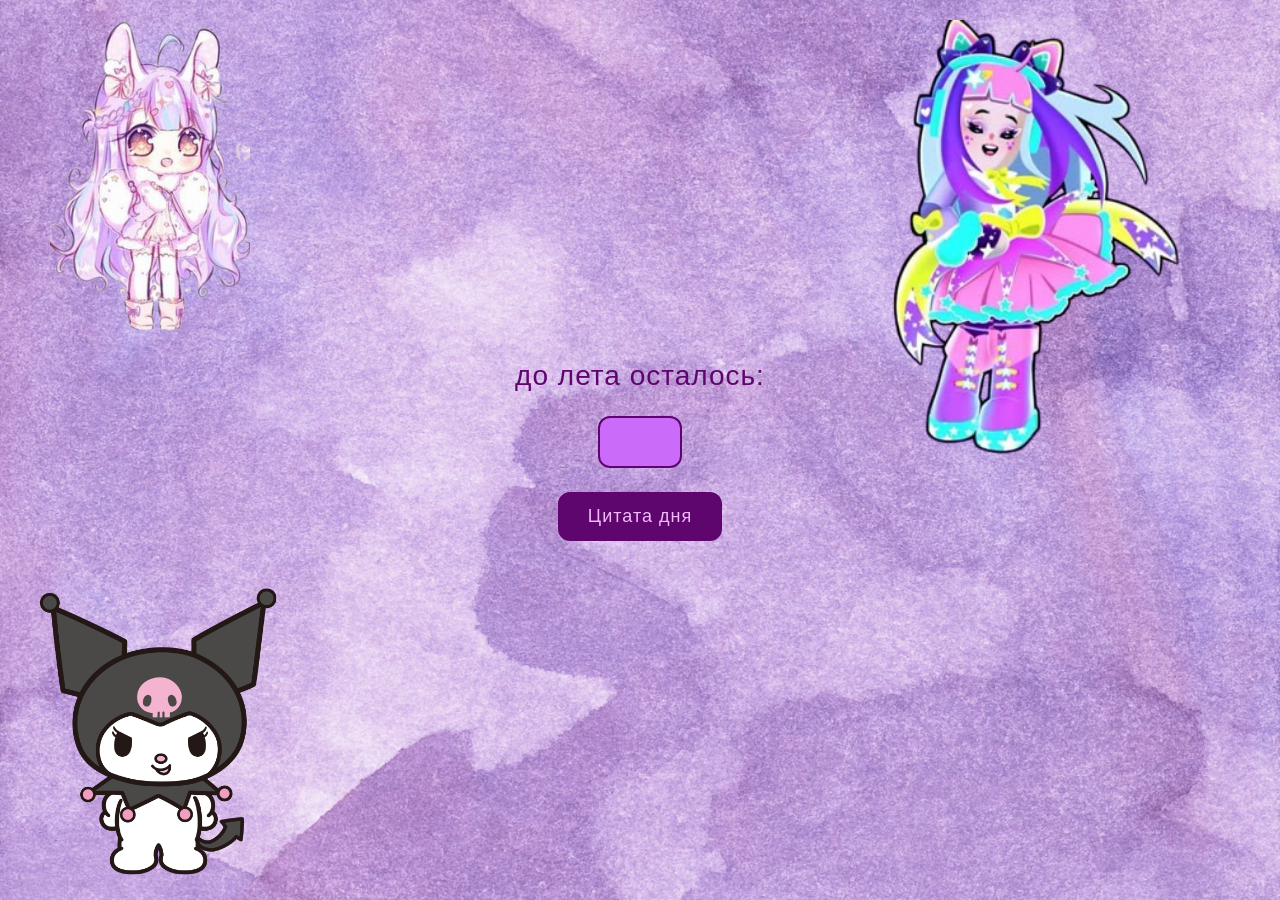
<file: index.html>
<!doctype html>
<html lang="ru">
  <head>
    <meta charset="UTF-8" />
    <meta name="viewport" content="width=device-width, initial-scale=1.0" />
    <title>timer</title>
    <link rel="stylesheet" href="style.css" />
  </head>
  <body>
    <h1>до лета осталось:</h1>
    <div id="timer"></div>
    <button id="button1"> Цитата дня </button>
    <script src="script.js"></script>
    <img src="pkxd.png" alt="kuromi" class="corner-img" />
    <img src="girl.png" alt="character" class="corner-img1" />
    <img src="List-kuromi.webp" class="corner-img2" />
  </body>
</html>
</file>
<file: style.css>
* {
  margin: 0;
  padding: 0;
  box-sizing: border-box;
}

body {
  min-height: 100vh;
  display: flex;
  flex-direction: column;
  align-items: center;
  justify-content: center;
  gap: 24px;
  background-color: #f1bbfb;
  background-image: url("photo-1629196914168-3a2652305f9f.avif");
  background-size: cover;
  background-position: center;
  background-repeat: no-repeat;
  font-family: Arial, sans-serif;
  color: #5e056e;
  position: relative;
  overflow-x: hidden;
}

h1 {
  font-size: 28px;
  font-weight: 500;
  letter-spacing: 1px;
  text-align: center;
  padding: 0 20px;
  z-index: 2;
  position: relative;
}

#timer {
  font-size: 48px;
  font-weight: bold;
  letter-spacing: 2px;
  padding: 24px 40px;
  border: 2px solid #5e056e;
  border-radius: 12px;
  background: #ca6bfa;
  color: #5e056e;
  z-index: 2;
  position: relative;
}

#button1 {
  font-family: Arial, sans-serif;
  font-size: 18px;
  font-weight: 500;
  letter-spacing: 1px;
  color: #f1bbfb;
  background-color: #5e056e;
  border: 2px solid #5e056e;
  border-radius: 12px;
  padding: 12px 28px;
  cursor: pointer;
  z-index: 2;
  position: relative;
  outline: none;
  -webkit-tap-highlight-color: transparent;
  user-select: none;
  transition:
    background-color 0.2s ease,
    transform 0.1s ease,
    color 0.2s ease;
}

#button1:active {
  transform: scale(1.15);
  background-color: #ca6bfa;
  color: #5e056e;
  opacity: 1;
}

#button1:focus, 
#button1:focus-visible {
  outline: none;
}


.corner-img {
  position: fixed;
  top: 20px;
  right: 100px;
  width: 300px;
  height: auto;
  z-index: 1;
}

.corner-img1 {
  position: fixed;
  top: 20px;
  left: 50px;
  width: 200px;
  height: auto;
  z-index: 2;
}

.corner-img2 {
  position: fixed;
  bottom: 20px;
  left: 10px;
  width: auto;
  height: 300px;
  z-index: 3;
}

@media (max-width: 768px) {
  .corner-img {
    width: 180px;
    top: 10px;
    right: 10px;
  }

  .corner-img1 {
    width: 130px;
    top: 10px;
    left: 10px;
  }

  .corner-img2 {
    height: 150px;
    bottom: 10px;
    left: 10px;
  }

  #timer {
    font-size: 36px;
    padding: 16px 24px;
  }
}

@media (max-width: 480px) {
  .corner-img {
    width: 100px;
    top: 5px;
    right: 5px;
  }

  .corner-img1 {
    width: 80px;
    top: 5px;
    left: 5px;
  }

  .corner-img2 {
    height: 90px;
    bottom: 5px;
    left: 5px;
  }

  h1 {
    font-size: 20px;
  }

  #timer {
    font-size: 28px;
    padding: 12px 16px;
  }
}
</file>
